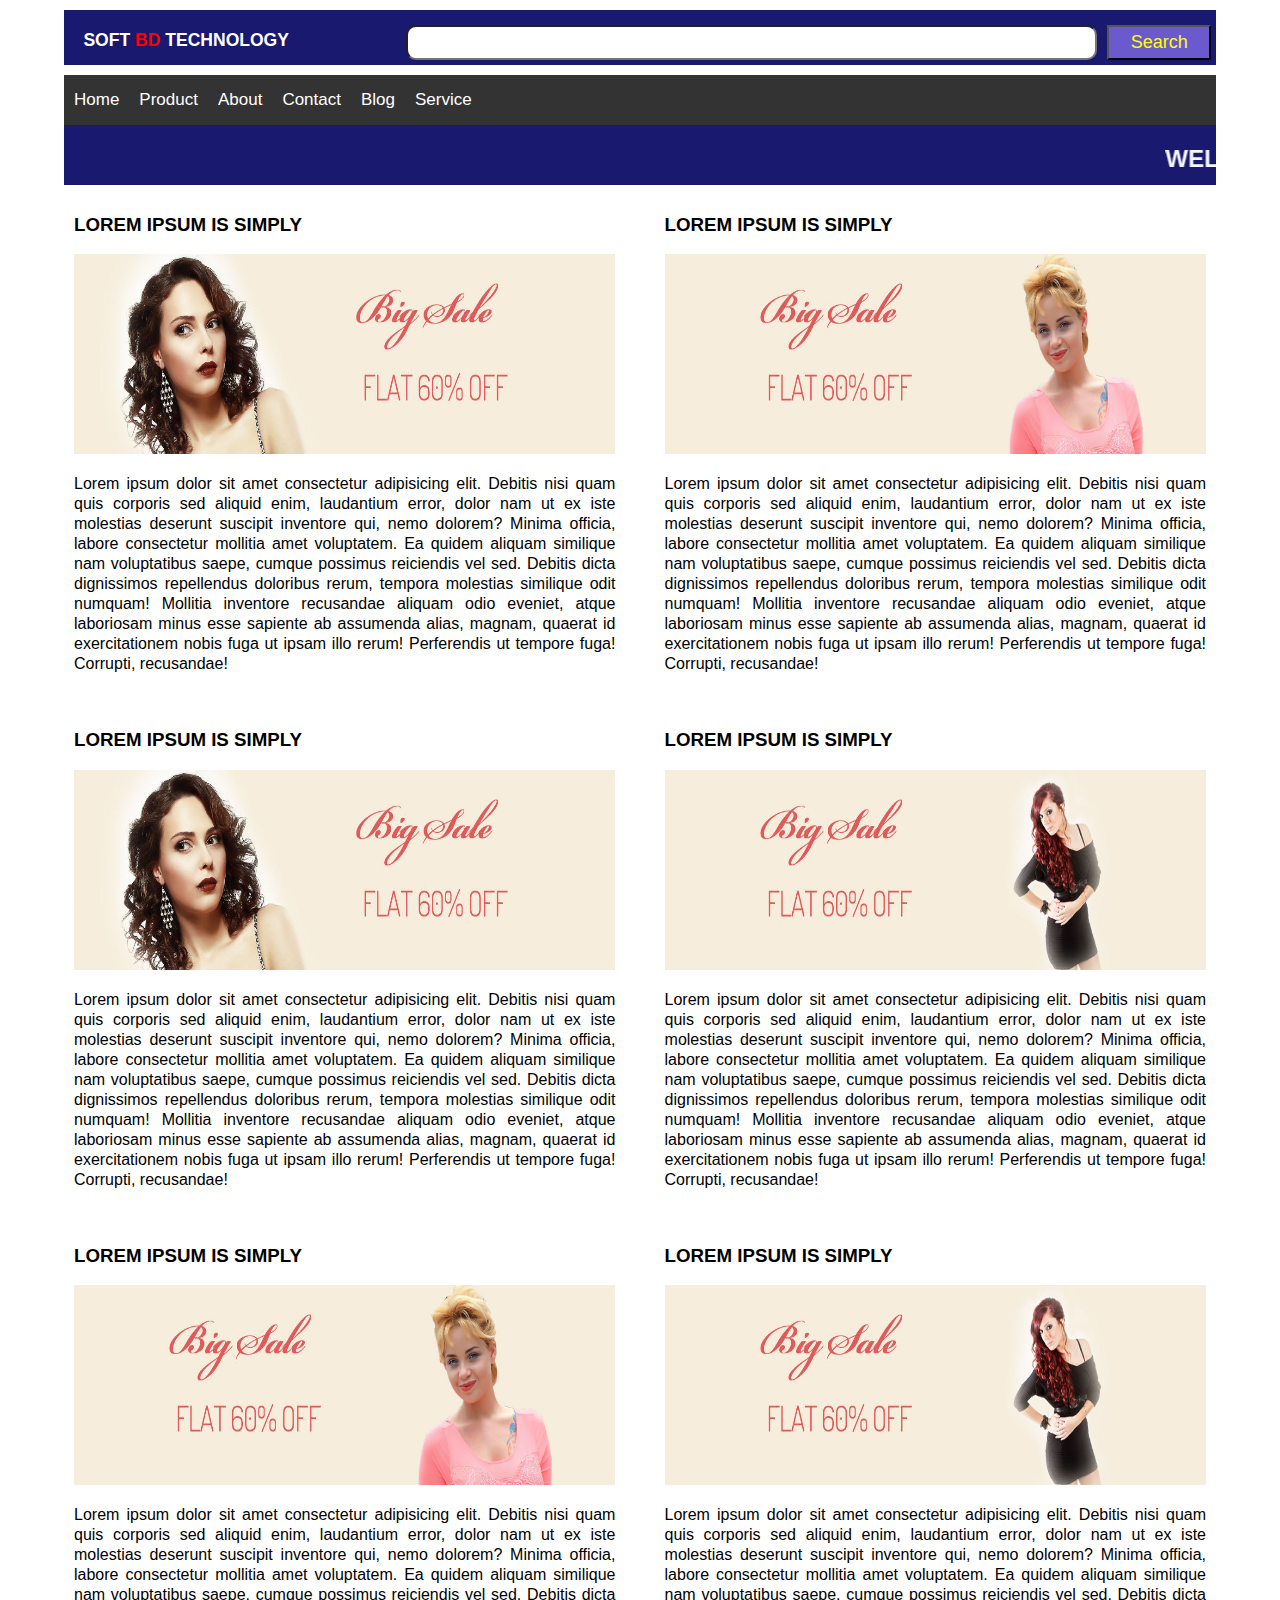
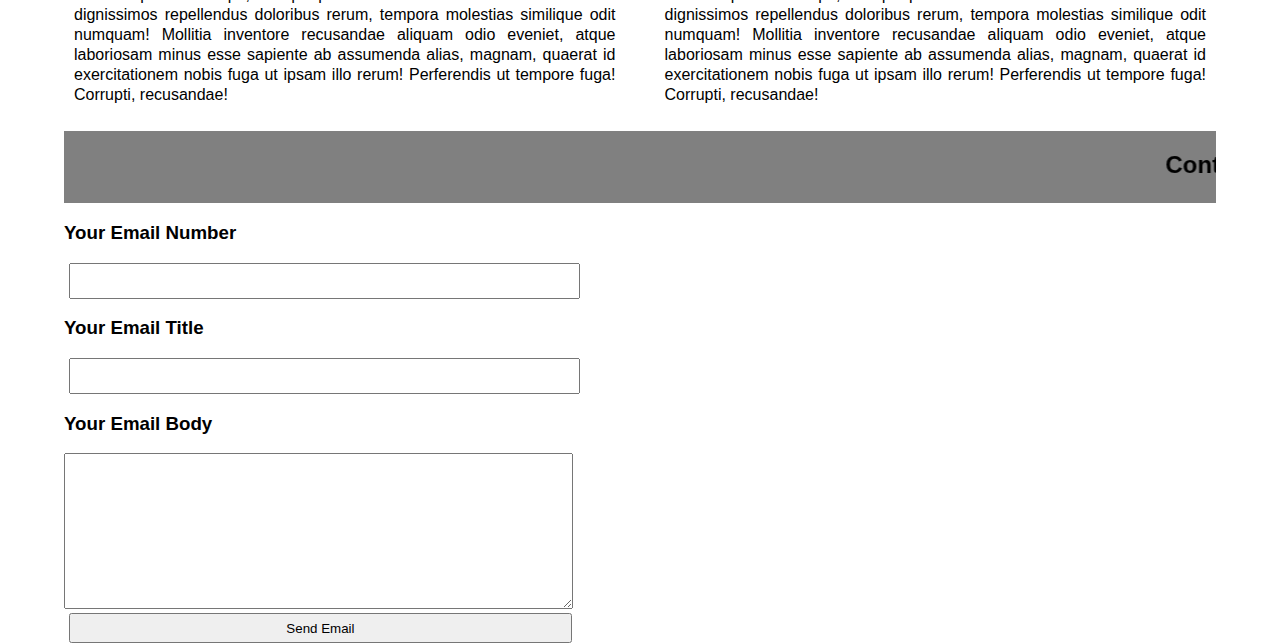
<file: blog_web.html>
<!DOCTYPE html>
<html lang="en">
<head>
  <meta charset="UTF-8">
  <meta http-equiv="X-UA-Compatible" content="IE=edge">
  <meta name="viewport" content="width=device-width, initial-scale=1.0">
  <title>SOFT BD TECHNOLOGY </title>
  <link rel="stylesheet" href="css/navbar_with_logo.css">
  <link rel="stylesheet" href="css/blog.css">
</head>
<body>

<div class="body">
    <div class="headder">
        <div class="logo_bar">
            <h3 style="text-align: center;">SOFT <span style="color: red;">BD</span> <span>TECHNOLOGY</span></h3>
        </div>
        <div class="search">
            <input class="search_button" type="submit" value="Search">
            <input  class="search_bar" type="search">
        </div>
    </div>
    <div class="navbar" id="myNavbar">
        <ul>
          
        <li class="icon"><a href="javascript:void(0);"  onclick="myFunction()" value="" style="color: white;">MENU
        
        </a></li>
        
        <li><a href="navbar_with_logo.html" class="active">Home</a></li>
        <li><a href="product.html">Product</a></li>
        <li><a href="#about.html">About</a>
                <ul class="sub_menu">
                    <li><a href="">Office Address</a></li>
                    <li><a href="">Office </a></li>
                    <li><a href="">Office Address</a></li>
                </ul>
        </li>
        <li><a href="#contact">Contact</a>
            <ul class="sub_menu">
                <li><a href="">Phone</a></li>
                <li><a href="">Fax</a></li>
                <li><a href="">Email</a></li>
            </ul>
        </li>
        <li><a href="blog_web.html">Blog</a>
            <ul class="sub_menu">
                <li><a href="">Create Blog</a></li>
                <li><a href="">Read Blog</a></li>
                
            </ul>
        </li>
        <li><a href="#service.html">Service</a></li>
       
      </ul>
    
    </div>

    <div class="logo">
      <marquee behavior="" direction=""><h2> <span style="color:rgb(244, 247, 248)"> WELCOME </span> SOFT <span style="color:red"> BD </span><span style="color:green"> TECHNOLOGY </span></h2></marquee>
    </div>
    
    <div class="main_content1">
        <div class="content_left">
            <h3>LOREM IPSUM IS SIMPLY</h3>
            <img src="images99/blog.jpg" alt="">
            <p>Lorem ipsum dolor sit amet consectetur adipisicing elit. Debitis nisi quam quis corporis sed aliquid enim, laudantium error, dolor nam ut ex iste molestias deserunt suscipit inventore qui, nemo dolorem?
            Minima officia, labore consectetur mollitia amet voluptatem. Ea quidem aliquam similique nam voluptatibus saepe, cumque possimus reiciendis vel sed. Debitis dicta dignissimos repellendus doloribus rerum, tempora molestias similique odit numquam!
            Mollitia inventore recusandae aliquam odio eveniet, atque laboriosam minus esse sapiente ab assumenda alias, magnam, quaerat id exercitationem nobis fuga ut ipsam illo rerum! Perferendis ut tempore fuga! Corrupti, recusandae!</p>
        </div>
        <div class="content_right">
            <h3>LOREM IPSUM IS SIMPLY</h3>
            <img src="images99/blog1.jpg" alt="">
            <p>Lorem ipsum dolor sit amet consectetur adipisicing elit. Debitis nisi quam quis corporis sed aliquid enim, laudantium error, dolor nam ut ex iste molestias deserunt suscipit inventore qui, nemo dolorem?
            Minima officia, labore consectetur mollitia amet voluptatem. Ea quidem aliquam similique nam voluptatibus saepe, cumque possimus reiciendis vel sed. Debitis dicta dignissimos repellendus doloribus rerum, tempora molestias similique odit numquam!
            Mollitia inventore recusandae aliquam odio eveniet, atque laboriosam minus esse sapiente ab assumenda alias, magnam, quaerat id exercitationem nobis fuga ut ipsam illo rerum! Perferendis ut tempore fuga! Corrupti, recusandae!</p>
        </div>
        <div class="content_left">
            <h3>LOREM IPSUM IS SIMPLY</h3>
            <img src="images99/blog2.jpg" alt="">
            <p>Lorem ipsum dolor sit amet consectetur adipisicing elit. Debitis nisi quam quis corporis sed aliquid enim, laudantium error, dolor nam ut ex iste molestias deserunt suscipit inventore qui, nemo dolorem?
            Minima officia, labore consectetur mollitia amet voluptatem. Ea quidem aliquam similique nam voluptatibus saepe, cumque possimus reiciendis vel sed. Debitis dicta dignissimos repellendus doloribus rerum, tempora molestias similique odit numquam!
            Mollitia inventore recusandae aliquam odio eveniet, atque laboriosam minus esse sapiente ab assumenda alias, magnam, quaerat id exercitationem nobis fuga ut ipsam illo rerum! Perferendis ut tempore fuga! Corrupti, recusandae!</p>
        </div>
        <div class="content_right">
            <h3>LOREM IPSUM IS SIMPLY</h3>
            <img src="images99/blog3.jpg" alt="">
            <p>Lorem ipsum dolor sit amet consectetur adipisicing elit. Debitis nisi quam quis corporis sed aliquid enim, laudantium error, dolor nam ut ex iste molestias deserunt suscipit inventore qui, nemo dolorem?
            Minima officia, labore consectetur mollitia amet voluptatem. Ea quidem aliquam similique nam voluptatibus saepe, cumque possimus reiciendis vel sed. Debitis dicta dignissimos repellendus doloribus rerum, tempora molestias similique odit numquam!
            Mollitia inventore recusandae aliquam odio eveniet, atque laboriosam minus esse sapiente ab assumenda alias, magnam, quaerat id exercitationem nobis fuga ut ipsam illo rerum! Perferendis ut tempore fuga! Corrupti, recusandae!</p>
        </div>
        <div class="content_left">
            <h3>LOREM IPSUM IS SIMPLY</h3>
            <img src="images99/blog1.jpg" alt="">
            <p>Lorem ipsum dolor sit amet consectetur adipisicing elit. Debitis nisi quam quis corporis sed aliquid enim, laudantium error, dolor nam ut ex iste molestias deserunt suscipit inventore qui, nemo dolorem?
            Minima officia, labore consectetur mollitia amet voluptatem. Ea quidem aliquam similique nam voluptatibus saepe, cumque possimus reiciendis vel sed. Debitis dicta dignissimos repellendus doloribus rerum, tempora molestias similique odit numquam!
            Mollitia inventore recusandae aliquam odio eveniet, atque laboriosam minus esse sapiente ab assumenda alias, magnam, quaerat id exercitationem nobis fuga ut ipsam illo rerum! Perferendis ut tempore fuga! Corrupti, recusandae!</p>
        </div>
        <div class="content_right">
            <h3>LOREM IPSUM IS SIMPLY</h3>
            <img src="images99/blog3.jpg" alt="">
            <p>Lorem ipsum dolor sit amet consectetur adipisicing elit. Debitis nisi quam quis corporis sed aliquid enim, laudantium error, dolor nam ut ex iste molestias deserunt suscipit inventore qui, nemo dolorem?
            Minima officia, labore consectetur mollitia amet voluptatem. Ea quidem aliquam similique nam voluptatibus saepe, cumque possimus reiciendis vel sed. Debitis dicta dignissimos repellendus doloribus rerum, tempora molestias similique odit numquam!
            Mollitia inventore recusandae aliquam odio eveniet, atque laboriosam minus esse sapiente ab assumenda alias, magnam, quaerat id exercitationem nobis fuga ut ipsam illo rerum! Perferendis ut tempore fuga! Corrupti, recusandae!</p>
        </div>
    </div>
    <div class="footer">
      <marquee behavior="" direction=""><h2> Contact With <span style="color:red">US</span></h2></marquee>
    </div>
    <div class="footer_left">
      <h3>Your Email Number</h3>
      <input type="text">
      <h3>Your Email Title</h3>
      <input type="text">
      <h3>Your Email Body</h3>
      <textarea name="" id="" cols="30" rows="10"></textarea>
      <input type="submit"value="Send Email">
    </div>
    <div class="footer_blank">

    </div>
</div>
<script>
function myFunction() {
  var x = document.getElementById("myNavbar");
  if (x.className === "navbar") {
    x.className += " responsive";
  } else {
    x.className = "navbar";
  }
}

</script>

</body>
</html>
</file>
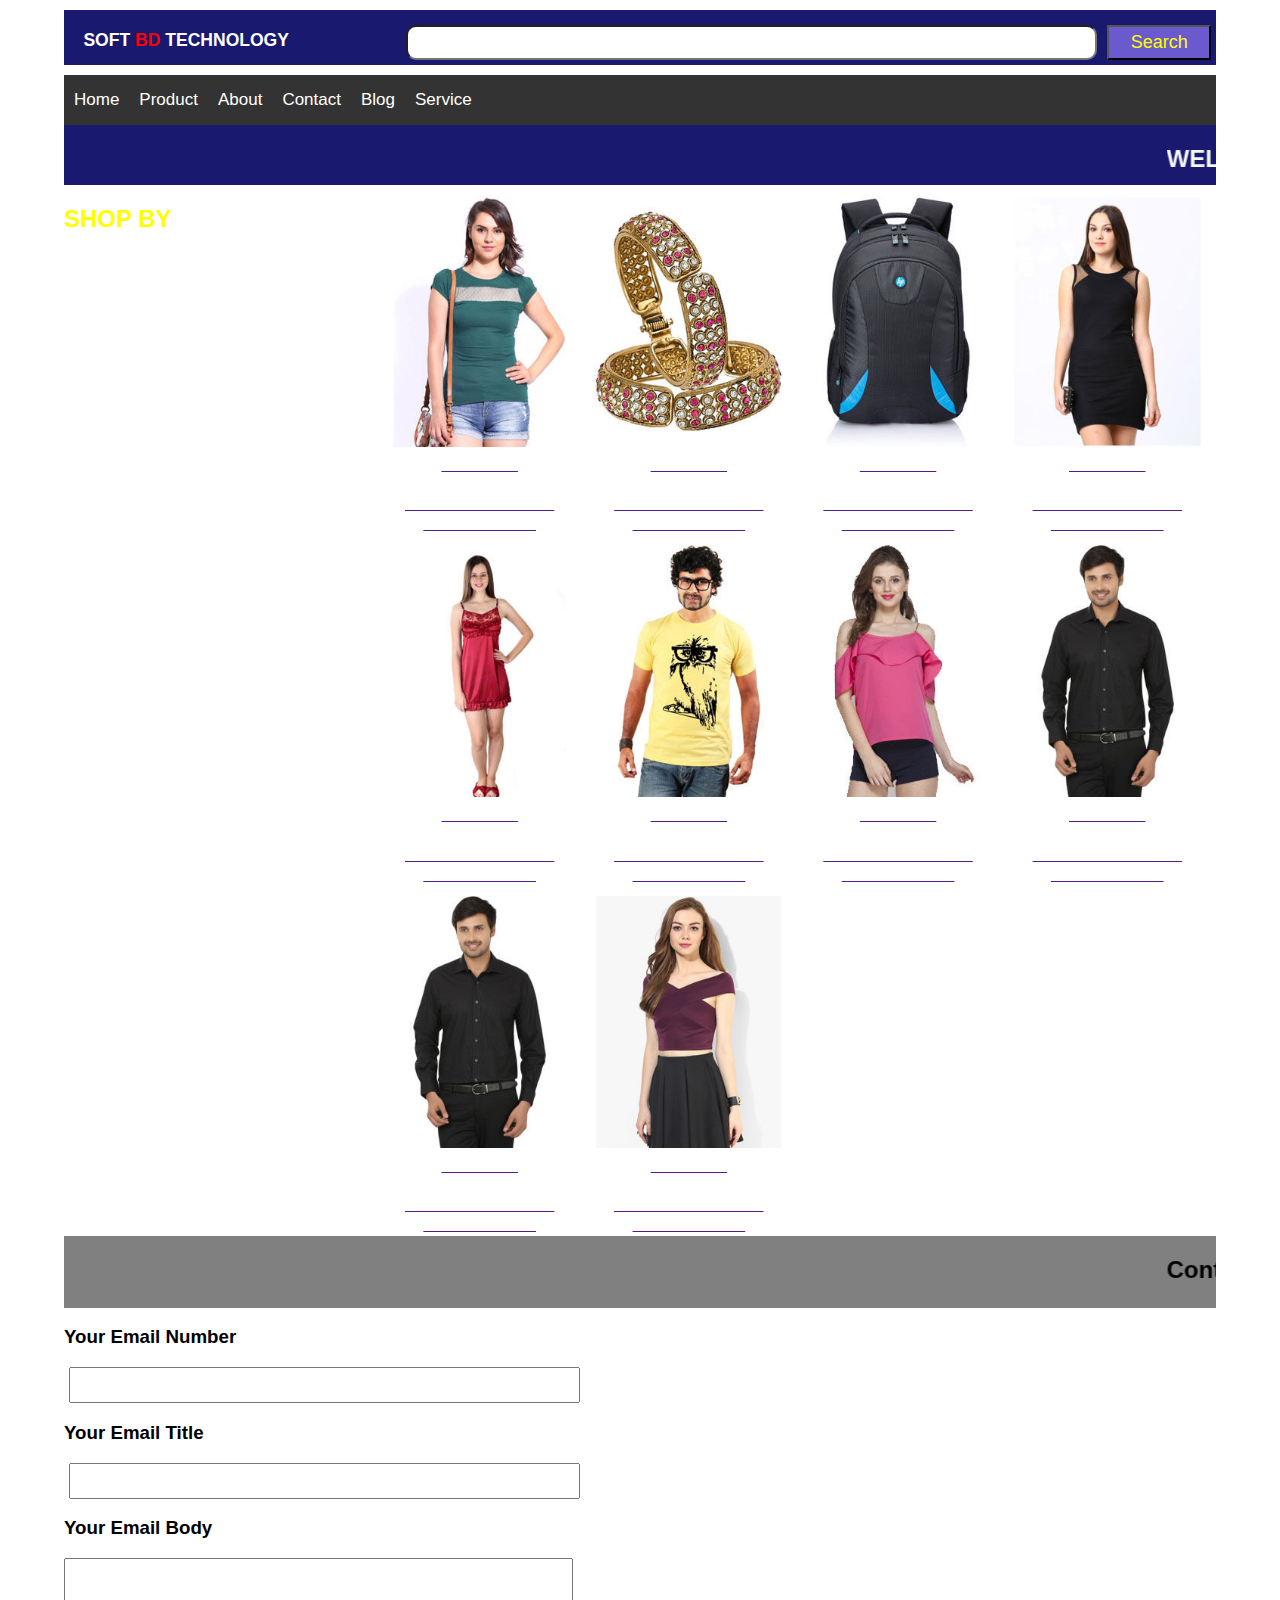
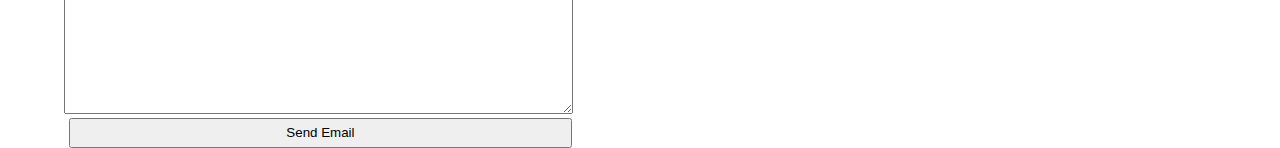
<file: product.html>
<!DOCTYPE html>
<html lang="en">
<head>
  <meta charset="UTF-8">
  <meta http-equiv="X-UA-Compatible" content="IE=edge">
  <meta name="viewport" content="width=device-width, initial-scale=1.0">
  <title>SOFT BD TECHNOLOGY </title>
  <link rel="stylesheet" href="css/navbar_with_logo.css">
  <link rel="stylesheet" href="css/product.css">
</head>
<body>

<div class="body">
    <div class="headder">
        <div class="logo_bar">
            <h3 style="text-align: center;">SOFT <span style="color: red;">BD</span> <span>TECHNOLOGY</span></h3>
        </div>
        <div class="search">
            <input class="search_button" type="submit" value="Search">
            <input  class="search_bar" type="search">
        </div>
    </div>
    <div class="navbar" id="myNavbar">
        <ul>
          
        <li class="icon"><a href="javascript:void(0);"  onclick="myFunction()" value="" style="color: white;">MENU
        
        </a></li>
        
        <li><a href="navbar_with_logo.html" class="active">Home</a></li>
        <li><a href="product.html">Product</a></li>
        <li><a href="#about.html">About</a>
                <ul class="sub_menu">
                    <li><a href="">Office Address</a></li>
                    <li><a href="">Office </a></li>
                    <li><a href="">Office Address</a></li>
                </ul>
        </li>
        <li><a href="#contact">Contact</a>
            <ul class="sub_menu">
                <li><a href="">Phone</a></li>
                <li><a href="">Fax</a></li>
                <li><a href="">Email</a></li>
            </ul>
        </li>
        <li><a href="blog_web.html">Blog</a>
            <ul class="sub_menu">
                <li><a href="">Create Blog</a></li>
                <li><a href="">Read Blog</a></li>
                
            </ul>
        </li>
        <li><a href="#service.html">Service</a></li>
       
      </ul>
    
    </div>

    <div class="logo">
      <marquee behavior="" direction=""><h2> <span style="color:rgb(244, 247, 248)"> WELCOME </span> SOFT <span style="color:red"> BD </span><span style="color:green"> TECHNOLOGY </span></h2></marquee>
    </div>
    
    <div class="main_content_product">
        <div class="content_left">
            <h2 style="color: yellow;">SHOP BY</h2>
            <a href="">Men Fashion</a>
            <a href="">Women Fashion</a>
            <a href="">Baby Fashion</a>
            <a href="">Sports</a>
            <a href="">Winter</a>
            <a href="">Other</a>
        </div>
        <div class="content_right">
            <div class="product"><a href="">
                <img src="images99/ecom1.jpg" alt="">
                <h4 style="text-align: center; color: white;">Girl Dress</h4>
                <p style="text-align: center; color: white;">Product Details More </p>
                <p style="text-align: center; color: white;"> Price : BDT 500</p>
            </a>
            </div>
            <div class="product">
                <a href="">
                <img src="images99/ecom2.jpg" alt="">
                <h4 style="text-align: center; color: white;">Girl Dress</h4>
                <p style="text-align: center; color: white;">Product Details More </p>
                <p style="text-align: center; color: white;"> Price : BDT 500</p>
                </a>
            </div>
            <div class="product">
                <a href="">
                <img src="images99/ecom3.jpg" alt="">
                <h4 style="text-align: center; color: white;">Girl Dress</h4>
                <p style="text-align: center; color: white;">Product Details More </p>
                <p style="text-align: center; color: white;"> Price : BDT 500</p>
                </a>
            </div>
            <div class="product">
                <a href="">
                <img src="images99/ecom4.jpg" alt="">
                <h4 style="text-align: center; color: white;">Girl Dress</h4>
                <p style="text-align: center; color: white;">Product Details More </p>
                <p style="text-align: center; color: white;"> Price : BDT 500</p>
                </a>
            </div>
            <div class="product">
                <a href="">
                <img src="images99/ecom5.jpg" alt="">
                <h4 style="text-align: center; color: white;">Girl Dress</h4>
                <p style="text-align: center; color: white;">Product Details More </p>
                <p style="text-align: center; color: white;"> Price : BDT 500</p>
                </a>
            </div>
            <div class="product">
                <a href="">
                <img src="images99/ecom6.jpg" alt="">
                <h4 style="text-align: center; color: white;">Girl Dress</h4>
                <p style="text-align: center; color: white;">Product Details More </p>
                <p style="text-align: center; color: white;"> Price : BDT 500</p>
                </a>
            </div>
            <div class="product">
                <a href="">
                <img src="images99/ecom7.jpg" alt="">
                <h4 style="text-align: center; color: white;">Girl Dress</h4>
                <p style="text-align: center; color: white;">Product Details More </p>
                <p style="text-align: center; color: white;"> Price : BDT 500</p>
                </a>
            </div>
            <div class="product">
                <a href="">
                <img src="images99/ecom8.jpg" alt="">
                <h4 style="text-align: center; color: white;">Girl Dress</h4>
                <p style="text-align: center; color: white;">Product Details More </p>
                <p style="text-align: center; color: white;"> Price : BDT 500</p>
                </a>
            </div>
            <div class="product">
                <a href="">
                <img src="images99/ecom8.jpg" alt="">
                <h4 style="text-align: center; color: white;">Girl Dress</h4>
                <p style="text-align: center; color: white;">Product Details More </p>
                <p style="text-align: center; color: white;"> Price : BDT 500</p>
                </a>
            </div>
            <div class="product">
                <a href="">
                <img src="images99/ecom10.jpg" alt="">
                <h4 style="text-align: center; color: white;">Girl Dress</h4>
                <p style="text-align: center; color: white;">Product Details More </p>
                <p style="text-align: center; color: white;"> Price : BDT 500</p>
                </a>
            </div>
        </div>
       
    </div>
    <div class="footer">
      <marquee behavior="" direction=""><h2> Contact With <span style="color:red">US</span></h2></marquee>
    </div>
    <div class="footer_left">
      <h3>Your Email Number</h3>
      <input type="text">
      <h3>Your Email Title</h3>
      <input type="text">
      <h3>Your Email Body</h3>
      <textarea name="" id="" cols="30" rows="10"></textarea>
      <input type="submit"value="Send Email">
    </div>
    <div class="footer_blank">

    </div>
</div>
<script>
function myFunction() {
  var x = document.getElementById("myNavbar");
  if (x.className === "navbar") {
    x.className += " responsive";
  } else {
    x.className = "navbar";
  }
}

</script>

</body>
</html>
</file>
<file: css/navbar_with_logo.css>
body {
    margin: 0;

    font-family: Arial, Helvetica, sans-serif;
    background-color:white;
   
    
  }
  .body{
    width: 90%;
    margin: auto;
  }
  .navbar {
    overflow: hidden;
    background-color: #333;
    
  }
  .navbar ul{
      width: 100%;
  }
  .navbar ul li {
    float: left;
    display: block;
    color: #f2f2f2;
    text-align: center;
    padding: 15px 0px;
    list-style: none;
    
  }
  .navbar ul li a{
    text-decoration: none;
    padding: 16px 10px;
    
    color: white;
    font-size: 17px;
    
    
  }
  .headder{
    width: 100%;
    display: block;
    overflow: hidden;
    margin: 10px 0px;
    padding: 0;
    background-color: midnightblue ;
      
    
}


  .logo_bar{
    float: left;
    padding-left: 7px;
    overflow: hidden;
    display: block;
    overflow: hidden;
    width: 20%;
    font-size: 15px;
    margin-top: 10px;
    
    
    
   
}
.logo_bar h3{
    color: white;
    margin: 10px;
    padding: 0;
}
.search{
     
    overflow: hidden;
    float: right;
    margin-top: 10px;
    margin-left: 0px;
    padding-left: 0px;
    width: 75%;
    display: block;
    
    
  }
  .search_bar{
      float: right;
      width: 80%;
      height: 35px;
      margin: 5px 5px;
      border-radius: 10px;
      background-color: rgb(255, 255, 255);
      text-align: center;
      display: block;
      overflow: hidden;

    }
    .search_bar:focus{
        background-color: black;
        color: white;
        
        font-size: 20px;
        border: 2px solid yellow;
    }
    .search_button{
      float: right;
      margin: 5px 5px;
      width: 12%;
      height: 35px;
      font-size:18px;
      color: yellow;
      display: block;
      overflow: hidden;
      background-color: slateblue;
     
    }
  .search_button:hover{
    background-color: blue;
    color: white;
  }
  @media screen and (max-width: 840px) {
      .body{
          width: 100%;
      }
    .logo_bar{
        float: none;
        width: 100%;
        text-align: center;
        padding: 0px 0px;
        background-color: rgb(1, 1, 7);
    }
    .logo_bar h3{
        font-size: 25px;
       
    }
    
    .search{
        float: none;
        width: 100%;
    }
    .search_bar{
        width: 67%;
        float: left;
    }
    .search_button{
        width: 25%;
    }
  }
  @media screen and (max-width: 600px) {
    .search_bar{
      float: left;
      width: 66%;
      height: 35px;
      margin: 5px 0px;
      border-radius: 10px;
      background-color: rgb(255, 255, 255);
      text-align: center;
      display: block;
      overflow: hidden;

    }
   
    .search_button{
      float: right;
      margin: 5px 5px;
      width: 30%;
      height: 35px;
      font-size:18px;
      color: yellow;
      display: block;
      overflow: hidden;
     
    }

  }

  .navbar ul li a:hover{
   background-color: springgreen;
   padding: 7px;
    
  }
  .navbar ul{
      margin: 0px;
      padding: 0px;
  }
  
  
  .navbar ul li.icon {
    display: none;
  }


  .navbar ul li ul{
      background-color: rgb(0, 5, 5);
      position: absolute;
      width: 10%;
      
  }
.navbar ul li ul li{
    float: none;
    text-align: left;
    overflow: hidden;
    display: none;
    position: relative;
    width: 100%;
   
}
.navbar ul li:hover ul.sub_menu li{
    display: block;
    
}

@media screen and (max-width: 600px) {
    .navbar ul li ul{
        width: 30%;
    }   
   
    .navbar ul li ul{
        float: left;
        text-align: left;
        overflow: hidden;
        display: none;
        position: relative;
        width: 100%;
       
    }
    .navbar ul li:hover ul.sub_menu{
        display: block;
        
    }
   
} 


 
  @media screen and (max-width: 600px) {
    .navbar ul li:not(:first-child) {display: none;}
    .navbar ul li.icon{
      display: block;
      float: left;
      text-align: center;
    }
    .icon{
        display: block;
        overflow: hidden;
    }
     .navbar ul{
       margin:0px;
       padding:0px;
    }
}
    @media screen and (max-width: 600px) {
     .navbar.responsive {position: relative;}
     .navbar.responsive.icon{
      float: left;
      position: absolute;
      right: 0;
      top: 0;
      position:absolute;
      text-align:left;
     }
     .navbar.responsive ul li{
      float: none;
      display: block;
      text-align: left;
      margin: 7px 0px;
      width: 100%;
     
     
    }
    .body{
        width: 100%;
        margin-top: 5px;
    }
    .navbar.responsive ul li:hover{
        background-color: darkblue;
        color: white;
        width: 100%;
        
      }
      }
  
  .logo{
    background-color: midnightblue;
    color: yellow;
    height: 60px;
  }
  .slider img{
    width: 100%;
    height: 300px;
  }
  .main_content{
    background-color: slategray;
    height: 60px;
    margin-top: -23px;
    padding-top: 5px;
  }
  .main_content h3{
    text-align: center;
    font-size: 25px;
    }
    .content img{
      
      width: 100%;
    }
    .content{
      width: 23%;
      float: left;
      margin: 0px 1%;
    }
    .content p{
        color: rgb(3, 3, 3);
    }
    @media screen and (max-width: 600px) {
    .content {
      float: none;
      width: 100%;
    }
  }
    .content input{
      display: block;
      margin: auto;
      width: 100%;
      height: 30px;
    }
    .content input:hover{
      background-color: green;
      color: greenyellow;
    }
    .content p{
      text-align: justify;
    }
    .content_promote{
      width: 40%;
      
    }
    .content_promote3{
      width: 40%;
      
    }
    .footer{
      width: 100%;
      background-color: gray;
      overflow: hidden;
      display: block;
      
    }
    @media screen and (max-width: 600px) {
    .content_promote {
      width: 100%;
      overflow: hidden;
      background-color: grey;
    }
  }
    @media screen and (max-width: 600px) {
    .content_promote3 {
      width: 100%;
      overflow: hidden;
      background-color: grey;
    }
  }
  .footer_left{
    width: 45%;
    float: left;
  }
 
  @media screen and (max-width: 600px) {
    .footer_left {
      width: 100%;
      overflow: hidden;
      
    }
  }
  @media screen and (max-width: 600px) {
    .footer_right iframe{
      width: 97%;
      padding-left: 0px;
      padding-right: 5px;
      
      
    }
  }
  .footer_left input{
    width: 97%;
    height: 30px;
    margin: 0px 5px;
  }
  .footer_left textarea{
    width: 97%;
  }
  .footer_blank{
    height: 20px;
  }
  .service{
    width: 32%;
    float: left;
    margin: 6px;
  }
  .service img{
    width: 100%;
    height: 300px;
  }
  .service button{
    display: block;
    margin: auto;
  }
  .service h1{
    text-align: center;
    color: blue;
  }
  .service p{
    text-align: justify;
    padding: 0px 5px;
  }
  @media screen and (max-width: 600px) {
    .service {
      float: none;
      width: 100%;
      overflow: hidden;
      display: block;
    }
  }
  .about{
    width: 32%;
    float: left;
    margin: 6px;
  }
  .about img{
    width: 100%;
    height: 300px;
  }
  .about button{
    display: block;
    margin: auto;
  }
  .about h1{
    text-align: center;
    color: blue;
  }
  .about h3{
    text-align: center;
    font-size: 25px;
    font-family: tahoma;
    font-style: italic;
    font-weight: 700;
  }
  .about p{
    text-align: justify;
    padding: 0px 5px;
  }
  @media screen and (max-width: 600px) {
    .about {
      float: none;
      width: 100%;
      overflow: hidden;
      display: block;
    }
  }
  .slider{
    animation: web;
    animation-duration: 20s;
    animation-iteration-count: infinite;
}
  @keyframes web{
    100% {background: url(../images99/banner.jpg)no-repeat center;}
    0% {background: url(../images99/tv.jpg)no-repeat center;}
    20% {background: url(../images99/laptop.jpg)no-repeat center;}
    40% {background: url(../images99/banner.jpg)no-repeat center;}
    60% {background: url(../images99/2.jpg)no-repeat center;}
    80% {background: url(../images99/laptop.jpg)no-repeat center;}
    100% {background: url(../images99/banner.jpg)no-repeat center;}
    
    }
</file>
<file: css/blog.css>
.main_content1{
    background-color: white;
    display: block;
}
.content_left{
    width: 47%;
    float: left;
    padding: 10px;
    display: block;
    overflow: hidden;
}
@media screen and (max-width: 800px) {
    .content_left{
        float: none;
        width: 100%;
    }
    .content_right{
        float: none;
        width: 100%;
    }
   .content_right img{
        width:100%,
        margin:0px 5px
     }
    .content_right img{
        width:100%,
        margin:0px 5px
     }
    .main_content1{
        background-color: midnightblue;
    }
}
.content_left p{
    text-align: justify;
    color:black;
    line-height: 20px;
}

.content_left img{
    width: 100%;
    height: 200px;
}
.content_right{
    width: 47%;
    float: right;
    padding: 10px;
    display: block;
    overflow: hidden;
}
.content_right h3{
    color:black;
}
.content_left h3{
    color:black;
}
.content_right img{
    width: 100%;
    height: 200px;
}
.content_right p{
    text-align: justify;
   color:black;
    line-height: 20px;
}
</file>
<file: css/product.css>
.content_left{
    width: 20%;
    float: left;
    display: block;
    overflow: hidden;
}
.content_left a{
    float: none;
    display: block;
    text-decoration:none;
    padding-top: 5px;
    padding-bottom:5px ;
    color: white;
    margin-top: 10px;
}
.content_left a:hover{
    background-color: green;
    color: yellow;
}
.content_right{
    width: 73%;
    float: right;
}
.content_left img{
    width: 100%;
}
.content_right img{
    width: 33%;
}
.product{
    width: 22.5%;
    float: left;
    margin-top: 10px;
    padding-left: 10px;
    padding-right: 10px;
}
.product img{
    width: 100%;
}
@media screen and (max-width: 800px) {
    .product{
        float: none;
        width: 100%;
    }
    .content_left{
        width: 100%;
        float: none;
        
    }
    .content_left h2{
        width: 100%;
        text-align: center;
    }
    .content_left a{
        float: left;
        padding: 10px;
       
    }
    .content_right{
        width: 100%;
        margin: 5px;
    }
    }
.product img:hover{
    transform: rotateY(180deg);
	-webkit-transform: rotateY(180deg);
	-moz-transform: rotateY(180deg);
	-ms-transform: rotateY(180deg);
	-o-transform: rotateY(180deg);
}
.product h4{
    margin-top: 5px;
    padding: 0px;
}
.product p{
    margin: 2px;
    padding: 0;
}
</file>
